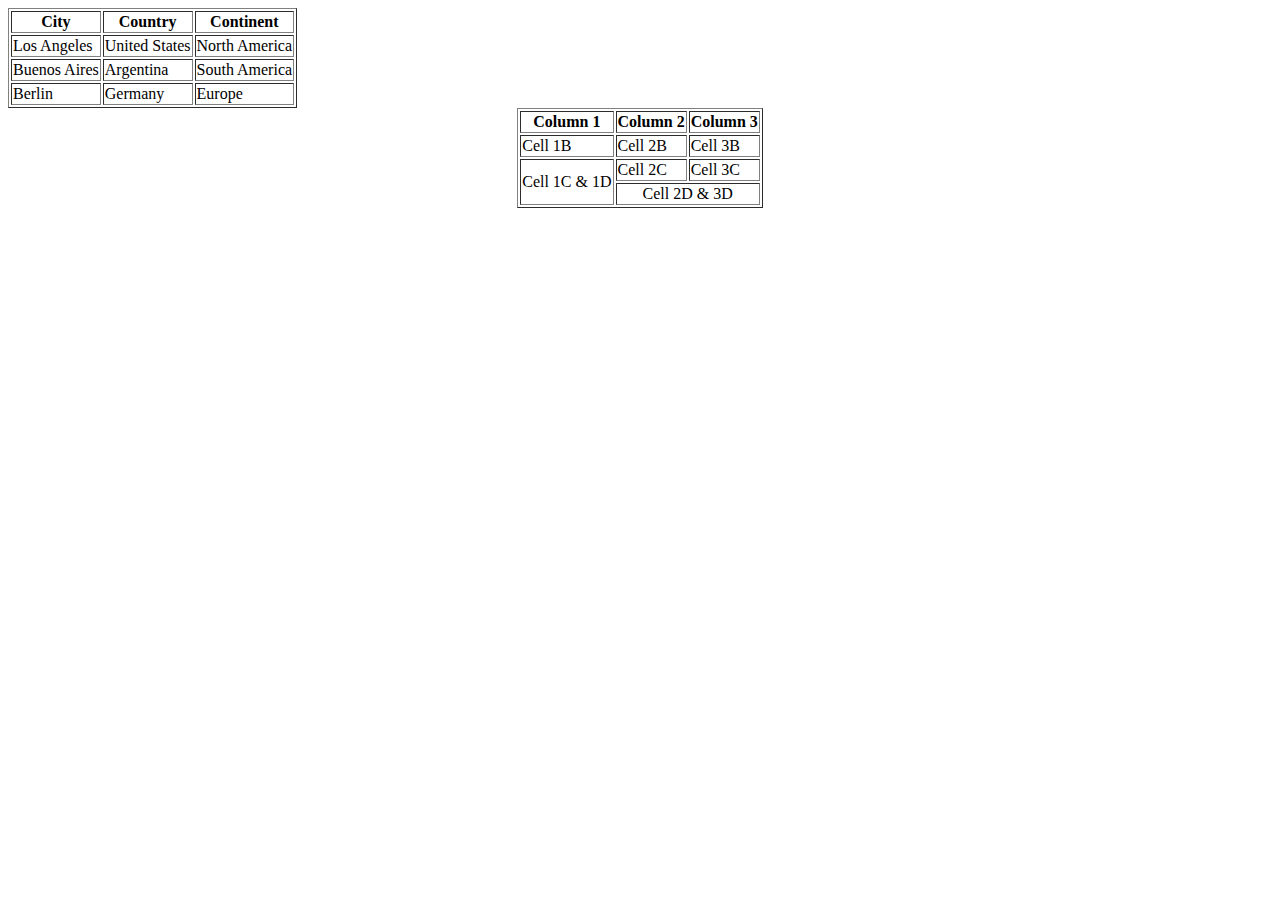
<file: html/table-practice.html>
<!doctype html>
<html>
<head>
	<title></title>
</head>
<body>

<table border=1>
  <tr>
    <th>City</th>
    <th>Country</th>
    <th>Continent</th>
  </tr>
  <tr>
    <td>Los Angeles</td>
    <td>United States</td>
    <td>North America</td>
  </tr>
  <tr>
    <td>Buenos Aires</td>
    <td>Argentina</td>
    <td>South America</td>
  </tr>
   <tr>
    <td>Berlin</td>
    <td>Germany</td>
    <td>Europe</td>
  </tr>
</table>

<table border=1 align="center">
    <tr>
      <th>Column 1</th>
      <th>Column 2</th>
      <th>Column 3</th>
    </tr>
    <tr>
      <td>Cell 1B</td>
      <td>Cell 2B</td>
      <td>Cell 3B</td>
    </tr>
    <tr>
      <td rowspan="2">Cell 1C & 1D</td>
      <td>Cell 2C</td>
      <td>Cell 3C</td>
    </tr>
    <tr>
      <td colspan="2" align="center">Cell 2D & 3D</td>
    </tr>
</table>

</body>
</html>
</file>
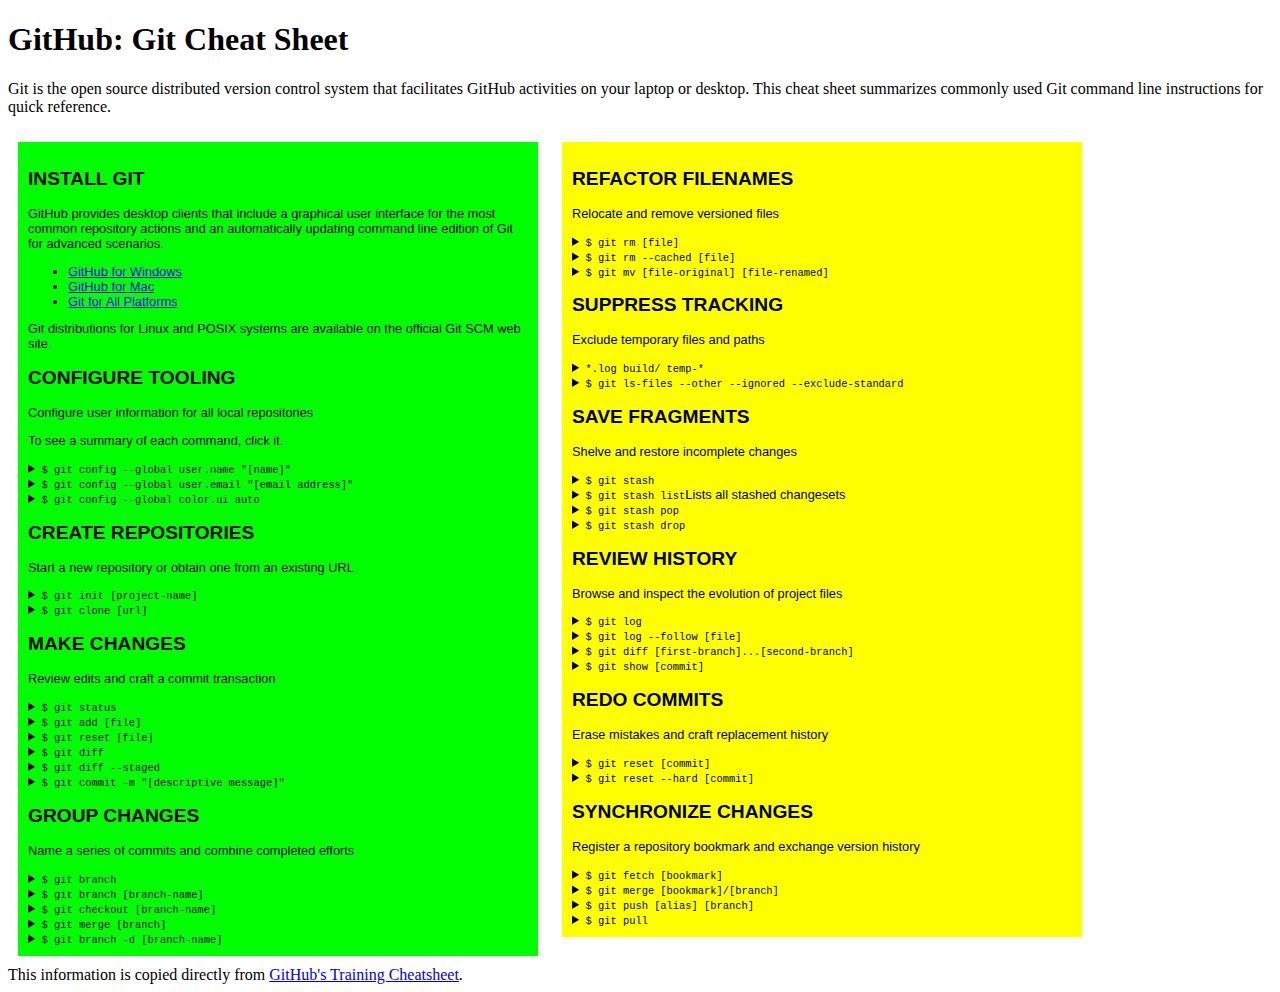
<file: css/gps/gps2-1.html>
<!--
Write your names here:
1. Jonathan Paredes
2. Christina Leon
We spent [1] hours on this challenge.
-->

<!-- This challenge uses HTML5 syntax that may not be available in all browsers (It works in Chrome and Safari, from my testing. (<details> and<summary>). -->

<!DOCTYPE html>
<html lang="en">
  <head>
    <meta charset="UTF-8">
    <link rel="stylesheet" href="gps2-1.css" type="text/css">  <!-- Insert a link to the stylesheet here -->
    <title>Git Cheat Sheet</title>
  </head>

  <body>
    <header>
      <h1>GitHub: Git Cheat Sheet</h1>
      <p>Git is the open source distributed version control system that
        facilitates GitHub activities on your laptop or desktop.
        This cheat sheet summarizes commonly used Git command line
        instructions for quick reference.</p>
    </header>

    <section class="column-1">
      <article>
        <h2>INSTALL GIT</h2>
        <p>GitHub provides desktop clients that include a graphical user
        interface for the most common repository actions and an automatically
        updating command line edition of Git for advanced scenarios.</p>
        <ul>
          <li><a href="https://windows.github.com">GitHub for Windows</a></li>
          <li><a href="https://mac.github.com">GitHub for Mac</a></li>
          <li><a href="http://git-scm.com">Git for All Platforms</a></li>
        </ul>

        Git distributions for Linux and POSIX systems are available on the
        official Git SCM web site.
      </article>

      <article>
        <h2>CONFIGURE TOOLING</h2>
        <p>Configure user information for all local repositories</p>
        <p> To see a summary of each command, click it.</p>

        <details>
          <summary><code>$ git config --global user.name "[name]"</code></summary>
          <p>Sets the name you want attached to your commit transactions</p>
        </details>

        <details>
          <summary><code>$ git config --global user.email "[email address]"</code></summary>
          <p>Sets the email you want atached to your commit transactions</p>
        </details>

        <details>
          <summary><code>$ git config --global color.ui auto</code></summary>
          <p>Enables helpful colorization of command line output</p>
        </details>
      </article>

      <article>
        <h2>CREATE REPOSITORIES</h2>
        <p>Start a new repository or obtain one from an existing URL</p>

        <details>
          <summary><code>$ git init [project-name]</code></summary>
          <p>Creates a new local repository with the specified name</p>
        </details>

        <details>
          <summary><code>$ git clone [url]</code></summary>
          <p>Downloads a project and its entire version history</p>
        </details>
      </article>

      <article>
        <h2>MAKE CHANGES</h2>
        <p>Review edits and craft a commit transaction</p>

        <details>
          <summary><code>$ git status</code></summary>
          <p>Lists all new or modified files to be committed</p>
        </details>

        <details>
          <summary><code>$ git add [file]</code></summary>
          <p>Snapshots the file in preparation for versioning</p>
        </details>

        <details>
          <summary><code>$ git reset [file]</code></summary>
          <p>Unstages the file, but preserve its contents</p>
        </details>

        <details>
          <summary><code>$ git diff</code></summary>
          <p>Shows file differences not yet staged</p>
        </details>

        <details>
          <summary><code>$ git diff --staged</code></summary>
          <p>Shows file differences between staging and the last file version</p>
        </details>

        <details>
          <summary><code>$ git commit -m "[descriptive message]"</code></summary>
          <p>Records file snapshots permanently in version history</p>
        </details>
      </article>

      <article>
        <h2>GROUP CHANGES</h2>
        <p>Name a series of commits and combine completed efforts</p>

        <details>
          <summary><code>$ git branch</code></summary>
          <p>Lists all local branches in the current repository</p>
        </details>

        <details>
          <summary><code>$ git branch [branch-name]</code></summary>
          <p>Creates a new branch</p>
        </details>

        <details>
          <summary><code>$ git checkout [branch-name]</code></summary>
          <p>Switches to the specified branch and updates the working directory</p>
        </details>

        <details>
          <summary><code>$ git merge [branch]</code></summary>
          <p>Combines the specified branch’s history into the current branch</p>
        </details>

        <details>
          <summary><code>$ git branch -d [branch-name]</code></summary>
          <p>Deletes the specified branch</p>
        </details>
      </article>
    </section>

    <section class="column-2">
      <article>
        <h2>REFACTOR FILENAMES</h2>
        <p>Relocate and remove versioned files</p>

        <details>
          <summary><code>$ git rm [file]</code></summary>
          <p>Deletes the file from the working directory and stages the deletion</p>
        </details>

        <details>
          <summary><code>$ git rm --cached [file]</code></summary>
          <p>Removes the file from version control but preserves the file locally</p>
        </details>

        <details>
          <summary><code>$ git mv [file-original] [file-renamed]</code></summary>
          <p>Changes the file name and prepares it for commit</p>
        </details>
      </article>

      <article>
        <h2>SUPPRESS TRACKING</h2>
        <p>Exclude temporary files and paths</p>

        <details>
          <summary><code>*.log
                    build/
                    temp-*
          </code></summary>
          <p>A text file named .gitignore suppresses accidental versioning of files and paths matching the specified paterns</p>
        </details>

        <details>
          <summary><code>$ git ls-files --other --ignored --exclude-standard</code></summary>
          <p>Lists all ignored files in this project</p>
        </details>
      </article>

      <article>
        <h2>SAVE FRAGMENTS</h2>
        <p>Shelve and restore incomplete changes</p>

        <details>
          <summary><code>$ git stash</code></summary>
          <p>Temporarily stores all modified tracked files</p>
        </details>

        <details>
          <summary><code>$ git stash list</code>Lists all stashed changesets</summary>
          <p></p>
        </details>

        <details>
          <summary><code>$ git stash pop</code></summary>
          <p>Restores the most recently stashed files</p>
        </details>

        <details>
          <summary><code>$ git stash drop</code></summary>
          <p>Discards the most recently stashed changeset</p>
        </details>

      </article>

      <article>
        <h2>REVIEW HISTORY</h2>
        <p>Browse and inspect the evolution of project files</p>

        <details>
          <summary><code>$ git log</code></summary>
          <p>Lists version history for the current branch</p>
        </details>

        <details>
          <summary><code>$ git log --follow [file]</code></summary>
          <p>Lists version history for a file, including renames</p>
        </details>

        <details>
          <summary><code>$ git diff [first-branch]...[second-branch]</code></summary>
          <p>Shows content differences between two branches</p>
        </details>

        <details>
          <summary><code>$ git show [commit]</code></summary>
          <p>Outputs metadata and content changes of the specified commit</p>
        </details>
      </article>

      <article>
        <h2>REDO COMMITS</h2>
        <p>Erase mistakes and craft replacement history</p>

        <details>
          <summary><code>$ git reset [commit]</code></summary>
          <p>Undoes all commits after [commit], preserving changes locally</p>
        </details>

        <details>
          <summary><code>$ git reset --hard [commit]</code></summary>
          <p>Discards all history and changes back to the specified commit</p>
        </details>
      </article>

      <article>
        <h2>SYNCHRONIZE CHANGES</h2>
        <p>Register a repository bookmark and exchange version history</p>

        <details>
          <summary><code>$ git fetch [bookmark]</code></summary>
          <p>Downloads all history from the repository bookmark</p>
        </details>

        <details>
          <summary><code>$ git merge [bookmark]/[branch]</code></summary>
          <p>Combines bookmark’s branch into current local branch</p>
        </details>

        <details>
          <summary><code>$ git push [alias] [branch]</code></summary>
          <p>Uploads all local branch commits to GitHub</p>
        </details>

        <details>
          <summary><code>$ git pull</code></summary>
          <p>Downloads bookmark history and incorporates changes</p>
        </details>
      </article>
    </section>

    <footer>
      This information is copied directly from <a href="https://training.github.com/kit/downloads/github-git-cheat-sheet.pdf">GitHub's Training Cheatsheet</a>.
    </footer>
  <!-- Add your reflection here as a comment. -->
  </body>
</html>
</file>
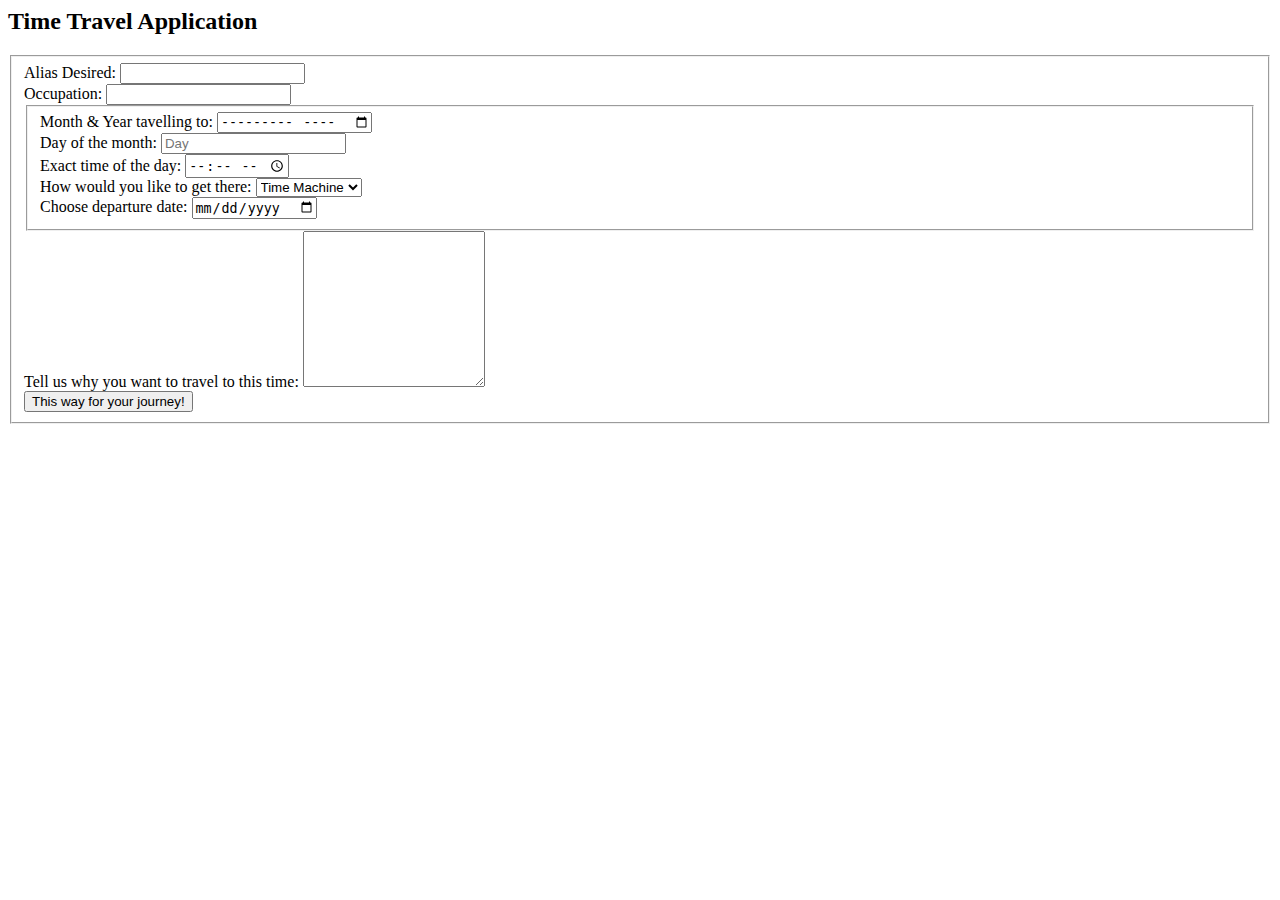
<file: html/forms/practice-form.html>
<html>
<head>
	<title></title>
</head>
<body>
	<H2>Time Travel Application</H2>
<form name="Practice form" action="success2.html" method="post">
  <fieldset>
    <div>
      <label>Alias Desired:</label>
      <input type="text" name="Name">
    </div>
    
    <div>
      <label>Occupation:</label>
      <input type="text" name="Job">
    </div>
<fieldset>
    <div>
      <label>Month & Year tavelling to:</label>
      <input type="month" name="month" placeholder="Month">
    </div>

    <div>
      <label>Day of the month:</label>
      <input type="number" name="day" placeholder="Day">
    </div>

    <div>
      <label>Exact time of the day:</label>
      <input type="time" name="time" placeholder="Time">
    </div>

    <div>
      <label>How would you like to get there:</label>
      <select name="Vehicle">
        <option value="mode">Time Machine</option>
        <option value="mode">Magic Carpet</option>
        <option value="mode">Time Tesla</option>
        <option value="mode">Unicorn</option>
      </select>
    </div>

    <div>    
      <label>Choose departure date:</label>
      <input type="date" name="date">
    </div>
  </fieldset>
  
  <div class="form-group">
  <label for="comment">Tell us why you want to travel to this time:</label>
  <textarea class="form-control" rows="10" id="comment"></textarea>
</div>

  <button type="submit">This way for your journey!</button>
</form>
</body>
</html>
</file>
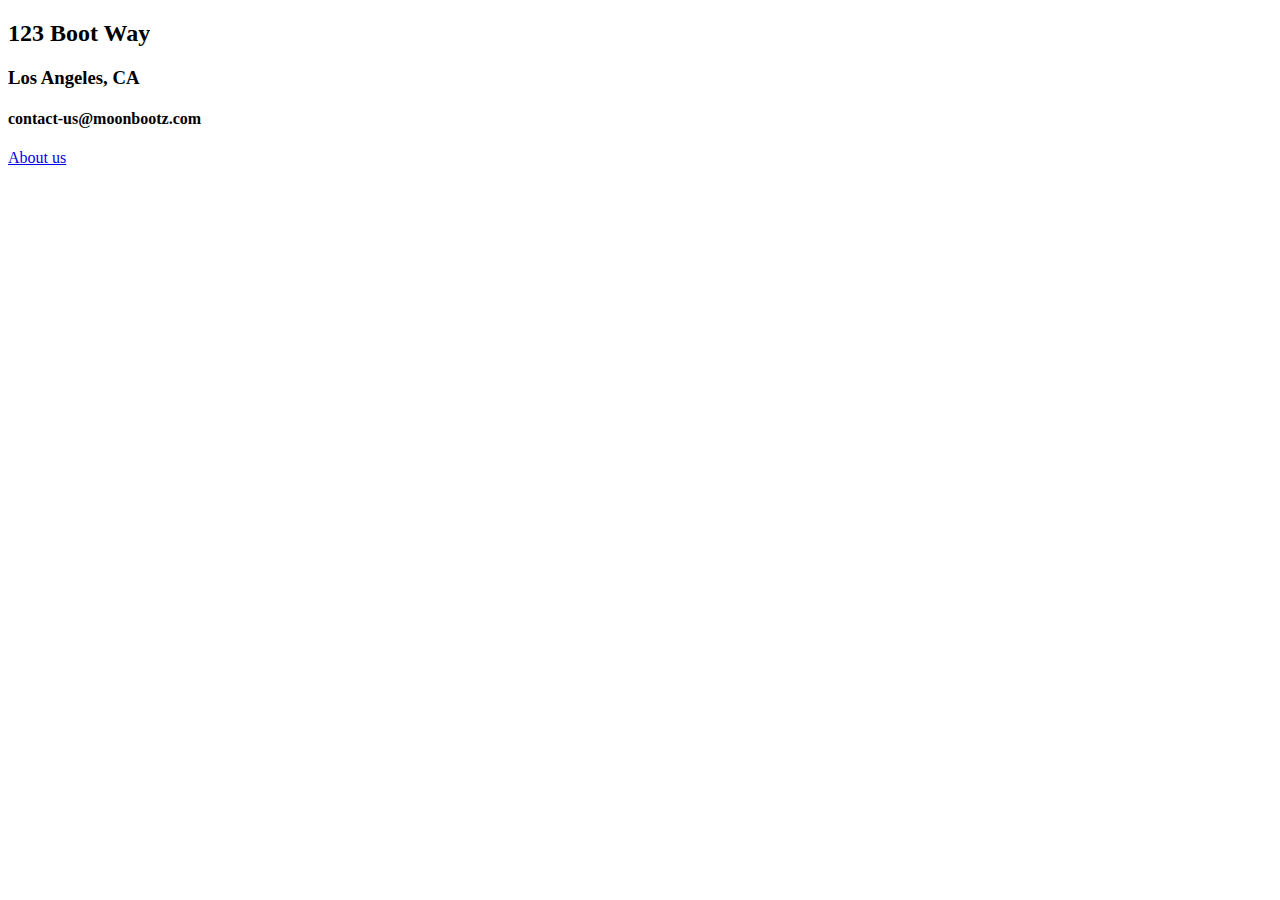
<file: html/moon_bootz/contact.html>
<!DOCTYPE html>
<html>
  <head>
    <title>Contact Form</title>
  </head>
  <body>
  	<h2>123 Boot Way</h2>
  	<h3>Los Angeles, CA</h3>
    <h4>contact-us@moonbootz.com</h4>
  	
  <footer>
        	<a href="index.html">About us</a>
	</footer>
  </body>
</html>
</file>
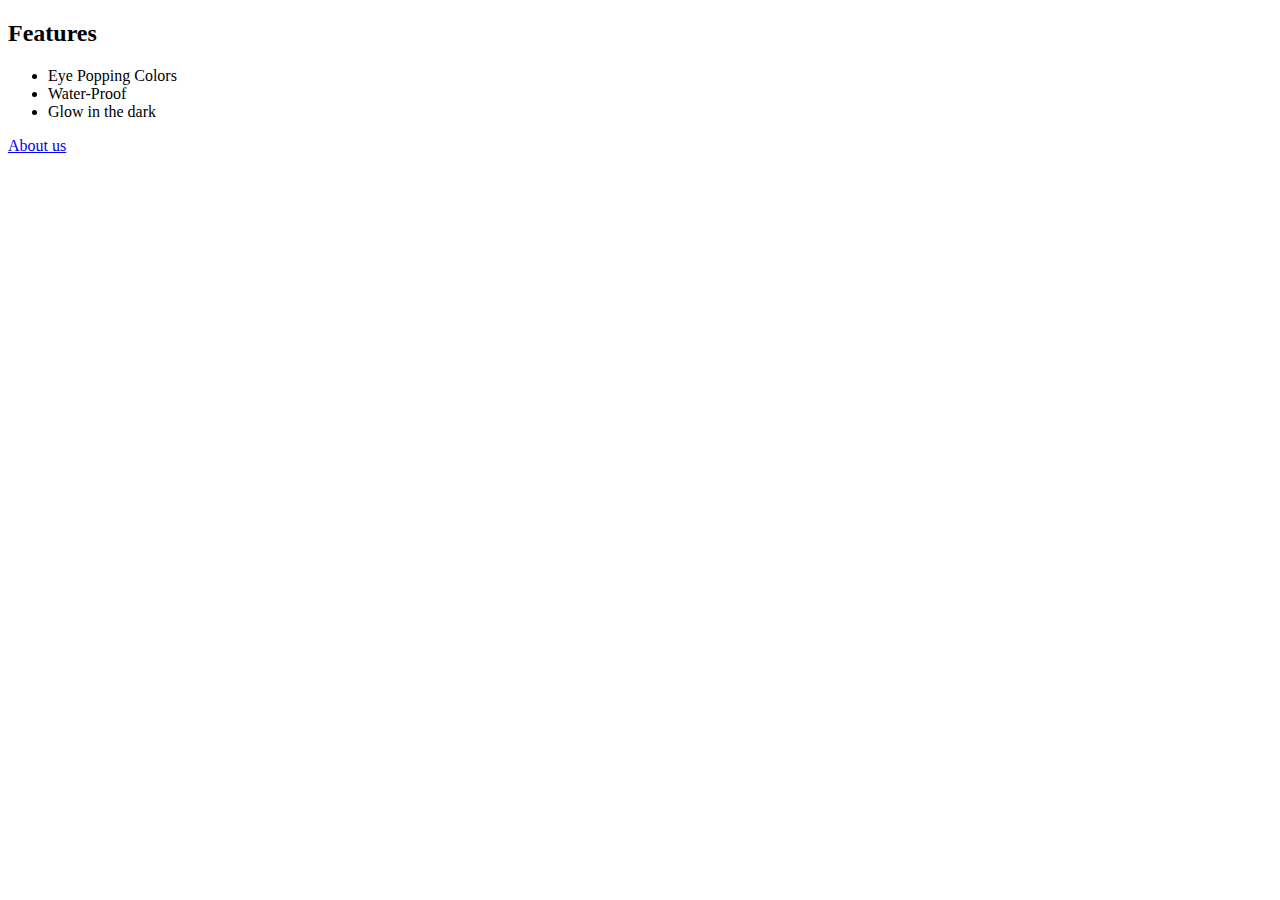
<file: html/moon_bootz/product_details.html>
<!DOCTYPE html>
<html>
  <head>
    <title> Features</title>
  </head>
  <body>
    <h2>Features</h2>
    <ul>
      <li>Eye Popping Colors</li>
      <li>Water-Proof</li>
      <li>Glow in the dark</li>
  </ul>
        
  <footer>
        	<a href="index.html">About us</a>
	</footer>
	</body>
</html>
</file>
<file: css/gps/gps2-1.css>
.column-1 {
  background-color: lime;
  border-type: solid;
  margin: 10px;
  padding: 10px;
  display: inline-block;
  width: 500px;
  vertical-align: top;
  font-family: Helvetica;
  font-size: 80%;
}
.column-2 {
  background-color: yellow;
  border-type: solid;
  margin: 10px;
  padding: 10px;
  display: inline-block;
  width: 500px;
  vertical-align: top;
  font-family: Helvetica;
  font-size: 80%
}
</file>
